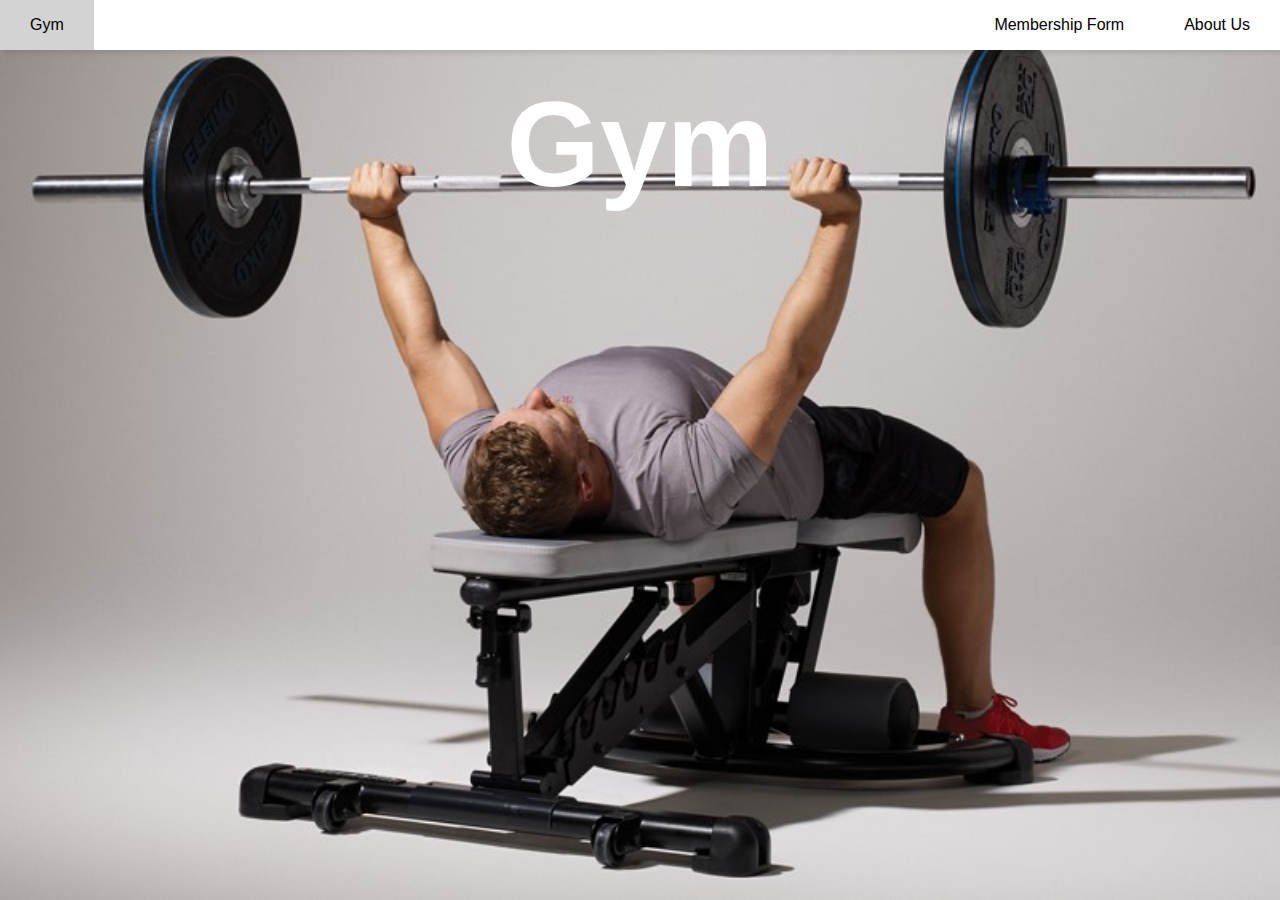
<file: index.html>
<!DOCTYPE html>
<html lang="en">
<head>
    <meta charset="UTF-8">
    <meta name="viewport" content="width=device-width, initial-scale=1.0">
    <title>Gym</title>
    <link rel="stylesheet" href="main.css">
</head>
<body>
    <nav>
        <ul class="sidebar">
            <li onclick=hideSidebar()><a href="#"><svg xmlns="http://www.w3.org/2000/svg" height="24px" viewBox="0 -960 960 960" width="24px" fill="#e8eaed"><path d="m256-200-56-56 224-224-224-224 56-56 224 224 224-224 56 56-224 224 224 224-56 56-224-224-224 224Z"/></svg></a></li>
            <li><a href="Aboutus.html">About Us</a></li>
            <li><a href="Membershipform.html">Membership Form</a></li>
        </ul>
        <ul>
            <li><a href="index.html">Gym</a></li>
            <li class="hideOnMobile"><a href="Membershipform.html">Membership Form</a></li>
            <li class="hideOnMobile"><a href="Aboutus.html">About Us</a></li>
            <li class="menu-button" onclick=showsidebar()><a href="#"><svg xmlns="http://www.w3.org/2000/svg" height="26px" viewBox="0 -960 960 960" width="26px" fill="#e8eaed"><path d="M120-240v-80h720v80H120Zm0-200v-80h720v80H120Zm0-200v-80h720v80H120Z"/></svg></a></li>
        </ul>
    </nav>
    <h1>Gym</h1>

    <script>
        function showsidebar(){
            const sidebar = document.querySelector('.sidebar')
            sidebar.style.display = 'flex'
        }
        function hideSidebar(){
            const sidebar = document.querySelector('.sidebar')
            sidebar.style.display = 'none'
        }
    </script>
</body>
</html>
</file>
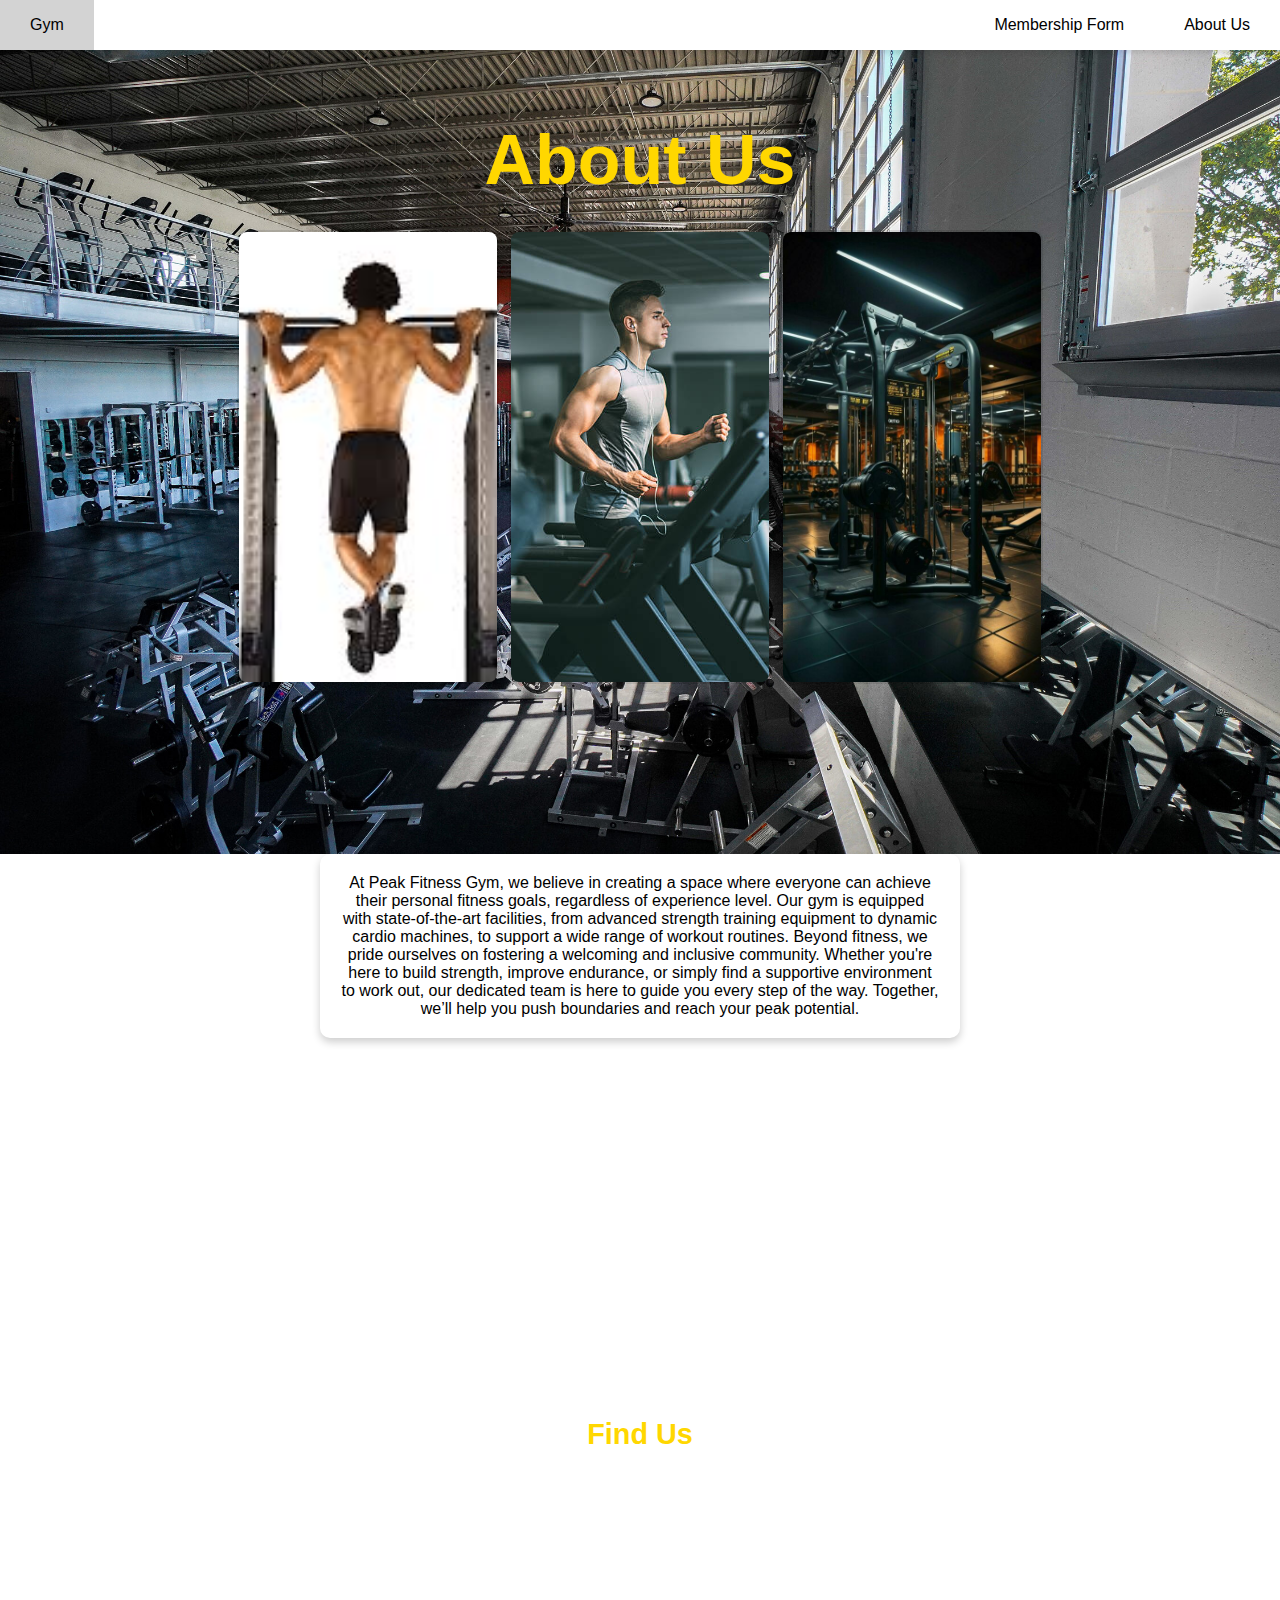
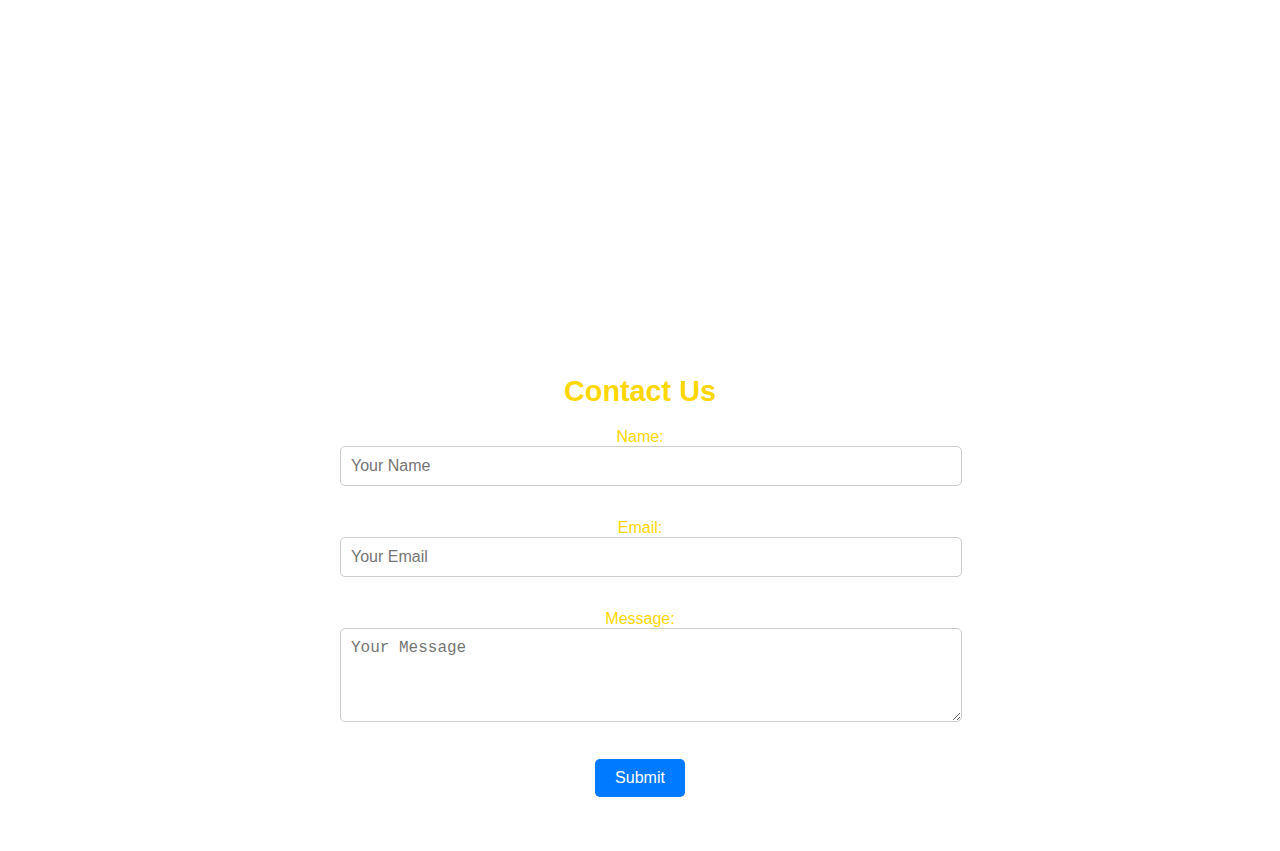
<file: Aboutus.html>
<!DOCTYPE html>
<html lang="en">
<head>
    <meta charset="UTF-8">
    <meta name="viewport" content="width=device-width, initial-scale=1.0">
    <title>AboutUs</title>
    <link rel="stylesheet" href="aboutus.css">
</head>
<body>
    <nav>
        <ul class="sidebar">
            <li onclick=hideSidebar()><a href="#"><svg xmlns="http://www.w3.org/2000/svg" height="24px" viewBox="0 -960 960 960" width="24px" fill="#e8eaed"><path d="m256-200-56-56 224-224-224-224 56-56 224 224 224-224 56 56-224 224 224 224-56 56-224-224-224 224Z"/></svg></a></li>
            <li><a href="Aboutus.html">About Us</a></li>
            <li><a href="Membershipform.html">Membership Form</a></li>
        </ul>
        <ul>
            <li><a href="index.html">Gym</a></li>
            <li class="hideOnMobile"><a href="Membershipform.html">Membership Form</a></li>
            <li class="hideOnMobile"><a href="Aboutus.html">About Us</a></li>
            <li class="menu-button" onclick=showsidebar()><a href="#"><svg xmlns="http://www.w3.org/2000/svg" height="26px" viewBox="0 -960 960 960" width="26px" fill="#e8eaed"><path d="M120-240v-80h720v80H120Zm0-200v-80h720v80H120Zm0-200v-80h720v80H120Z"/></svg></a></li>
        </ul>
    </nav>

    <h1>About Us</h1>
    <div class="map-container">
        <!-- Gym Photos Above the Map -->
        <div class="gymphoto">
            <img src="pullup.jpg" alt="Pull Up">
            <img src="runnning.jpg" alt="Running">
            <img src="equipment.jpg" alt="Equipment">
        </div>
        <br>
        <br>
        <br>
        <p class="white-box">
            At Peak Fitness Gym, we believe in creating a space where everyone can achieve their personal fitness goals, regardless of experience level. Our gym is equipped with state-of-the-art facilities, from advanced strength training equipment to dynamic cardio machines, to support a wide range of workout routines. Beyond fitness, we pride ourselves on fostering a welcoming and inclusive community. Whether you're here to build strength, improve endurance, or simply find a supportive environment to work out, our dedicated team is here to guide you every step of the way. Together, we’ll help you push boundaries and reach your peak potential.
        </p>
        <br>
        <br>
        <br>
        <br>
        <br>
        <br>
        <br>
        <br>
        <br>
        <br>
        <br>
        <br>
        <br>
        <br>
        <br>
        <br>
        <br>
        <br>
        <br>
        <br>


        <h2>Find Us</h2>
        <iframe src="https://www.google.com/maps/embed?pb=!1m18!1m12!1m3!1d6050.081933212997!2d-73.9875339!3d40.6950954!2m3!1f0!2f0!3f0!3m2!1i1024!2i768!4f13.1!3m3!1m2!1s0x89c25a4a16be2e53%3A0x94c50fb8b956f4d!2s300%20Jay%20St%2C%20Brooklyn%2C%20NY%2011201!5e0!3m2!1sen!2sus!4v1734148297010!5m2!1sen!2sus" width="600" 
        height="450" 
        style="border:0;" 
        allowfullscreen="" 
        loading="lazy" 
        referrerpolicy="no-referrer-when-downgrade">
        </iframe>
    </div>

    <div class="webform-container">
        <h2>Contact Us</h2>
        <form>
          <label for="name">Name:</label><br>
          <input type="text" id="name" name="name" placeholder="Your Name" required><br><br>
      
          <label for="email">Email:</label><br>
          <input type="email" id="email" name="email" placeholder="Your Email" required><br><br>
      
          <label for="message">Message:</label><br>
          <textarea id="message" name="message" placeholder="Your Message" rows="4" required></textarea><br><br>
      
          <button type="submit">Submit</button>
        </form>
      </div>

    <script>
        function showsidebar(){
            const sidebar = document.querySelector('.sidebar')
            sidebar.style.display = 'flex'
        }
        function hideSidebar(){
            const sidebar = document.querySelector('.sidebar')
            sidebar.style.display = 'none'
        }
    </script>
</body>
</html>
</file>
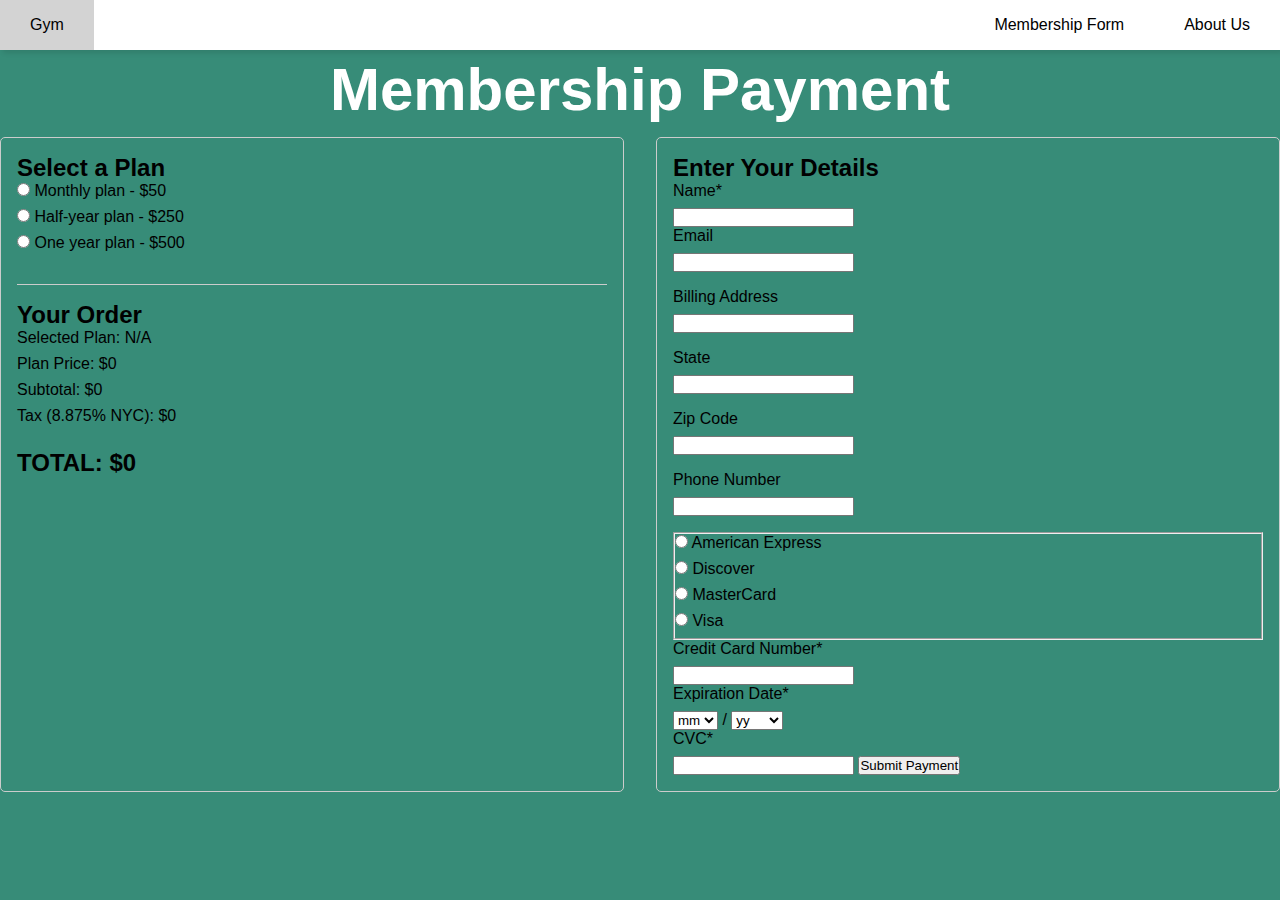
<file: Membershipform.html>
<!DOCTYPE html>
<html lang="en">
<head>
    <meta charset="UTF-8">
    <meta name="viewport" content="width=device-width, initial-scale=1.0">
    <title>Checkout</title>
    <link rel="stylesheet" href="membershipform.css">
</head>
<body>
    <nav>
        <ul class="sidebar">
            <li onclick=hideSidebar()><a href="#"><svg xmlns="http://www.w3.org/2000/svg" height="24px" viewBox="0 -960 960 960" width="24px" fill="#e8eaed"><path d="m256-200-56-56 224-224-224-224 56-56 224 224 224-224 56 56-224 224 224 224-56 56-224-224-224 224Z"/></svg></a></li>
            <li><a href="Aboutus.html">About Us</a></li>
            <li><a href="Membershipform.html">Membership Form</a></li>
        </ul>
        <ul>
            <li><a href="index.html">Gym</a></li>
            <li class="hideOnMobile"><a href="Membershipform.html">Membership Form</a></li>
            <li class="hideOnMobile"><a href="Aboutus.html">About Us</a></li>
            <li class="menu-button" onclick=showsidebar()><a href="#"><svg xmlns="http://www.w3.org/2000/svg" height="26px" viewBox="0 -960 960 960" width="26px" fill="#e8eaed"><path d="M120-240v-80h720v80H120Zm0-200v-80h720v80H120Zm0-200v-80h720v80H120Z"/></svg></a></li>
        </ul>
    </nav>
        <h1>Membership Payment</h1>
        <br>
        <body>
            <div class="container">
                <div class="plans">
                    <h2>Select a Plan</h2>
                    <div class="form-group">
                        <label>
                            <input type="radio" name="plan" value="50" id="plan1"> Monthly plan - $50
                        </label>
                        <label>
                            <input type="radio" name="plan" value="250" id="plan2"> Half-year plan - $250
                        </label>
                        <label>
                            <input type="radio" name="plan" value="500" id="plan3"> One year plan - $500
                        </label>
                    </div>
                    <div class="order-summary" id="orderSummary">
                        <h2>Your Order</h2>
                        <div>Selected Plan: <span id="planName">N/A</span></div>
                        <div>Plan Price: $<span id="planPrice">0</span></div>
                        <div>Subtotal: $<span id="subtotal">0</span></div>
                        <div>Tax (8.875% NYC): $<span id="taxAmount">0</span></div>
                        <div class="total">TOTAL: $<span id="totalAmount">0</span></div>
                    </div>
                </div>
            
                <div class="details">
                    <h2>Enter Your Details</h2>
                    <form id="paymentForm">
                        <label for="cardName">Name*</label>
                        <input name="cardName" id="cardName" maxlength="25" type="text" /> 

                        <div class="form-group">
                            <label for="email">Email</label>
                            <input type="email" id="email" required>
                        </div>
                        <div class="form-group">
                            <label for="billingAddress">Billing Address</label>
                            <input type="text" id="billingAddress" maxlength="50" required>
                        </div>
                        <div class="form-group">
                            <label for="state">State</label>
                            <input type="text" id="state" maxlength="2" required>
                        </div>
                        <div class="form-group">
                            <label for="zipcode">Zip Code</label>
                            <input type="text" id="zipcode" maxlength="5" required>
                        </div>
                        <div class="form-group">
                            <label for="phone">Phone Number</label>
                            <input type="text" id="phone" maxlength="10" required>
                        </div>
                        <fieldset id="cards">
                            <label class="cardLabel">
                               <input name="credit" value="amex" type="radio" required />               
                               <span>American Express</span>
                            </label>
                            <label class="cardLabel">               
                               <input name="credit" value="discover" type="radio" />
                               <span>Discover</span>
                            </label>
                            <label class="cardLabel">                              
                               <input name="credit" value="master" type="radio"  />
                               <span>MasterCard</span>
                            </label>
                            <label class="cardLabel">                                    
                               <input name="credit" value="visa" type="radio"  />
                               <span>Visa</span>
                            </label>
                         </fieldset> 
                        <label for="cardNumber">Credit Card Number*</label>
                        <input name="cardNumber" id="cardNumber" required type="text"
                               pattern="^(?:4[0-9]{12}(?:[0-9]{3})?|5[1-5][0-9]{14}|6(?:011|5[0-9][0-9])[0-9]{12}|3[47][0-9]{13}|3(?:0[0-5]|[68][0-9])[0-9]{11}|(?:2131|1800|35\d{3})\d{11})$"/>
            
                        <label for="expMonth">Expiration Date*</label>
                        <select id="expMonth" name="expMonth">
                           <option value="mm">mm</option>
                           <option value="01">01</option>
                           <option value="02">02</option>
                           <option value="03">03</option>
                           <option value="04">04</option>
                           <option value="05">05</option>
                           <option value="06">06</option>
                           <option value="07">07</option>
                           <option value="08">08</option>
                           <option value="09">09</option>
                           <option value="10">10</option>
                           <option value="11">11</option>
                           <option value="12">12</option>
                        </select>
                        <span id="separator"> / </span>
                        <select id="expYear" name="expYear">
                           <option value="yy">yy</option>
                           <option value="2022">2022</option>
                           <option value="2023">2023</option>
                           <option value="2024">2024</option>
                           <option value="2025">2025</option>
                           <option value="2026">2026</option>
                        </select>            
            
                        <label for="cvc">CVC*</label>
                        <input name="cvc" id="cvc" required pattern="^\d{3,4}$" type="text"/>
                     </fieldset>
                        <button type="submit">Submit Payment</button>
                    </form>
                </div>
            </div>
            
            <script>
                const planInputs = document.querySelectorAll('input[name="plan"]');
                const planNameDisplay = document.getElementById('planName');
                const planPriceDisplay = document.getElementById('planPrice');
                const subtotalDisplay = document.getElementById('subtotal');
                const taxAmountDisplay = document.getElementById('taxAmount');
                const totalAmountDisplay = document.getElementById('totalAmount');
            
                planInputs.forEach(input => {
                    input.addEventListener('change', () => {
                        const price = parseFloat(input.value) || 0;
                        const taxRate = 0.08875; // NYC tax rate
                        const tax = price * taxRate;
                        const total = price + tax;
            
                        planNameDisplay.textContent = input.nextSibling.textContent.trim();
                        planPriceDisplay.textContent = price.toFixed(2);
                        subtotalDisplay.textContent = price.toFixed(2);
                        taxAmountDisplay.textContent = tax.toFixed(2);
                        totalAmountDisplay.textContent = total.toFixed(2);
                    });
                });
            
                document.getElementById('paymentForm').addEventListener('submit', (e) => {
                    e.preventDefault();
                    alert('Payment submitted!');
                });
            </script>
                <script>
                    function showsidebar(){
                        const sidebar = document.querySelector('.sidebar')
                        sidebar.style.display = 'flex'
                    }
                    function hideSidebar(){
                        const sidebar = document.querySelector('.sidebar')
                        sidebar.style.display = 'none'
                    }
                </script>
        </body>
</html>
</file>
<file: main.css>
*{
    margin: 0;
    padding: 0;
}

body {
    min-height: 100vh;
    background-image: url("Benchpress.jpg");
    background-size: cover;
    background-repeat: no-repeat;
    font-family: 'Segoe UI', Tahoma, Geneva, Verdana, sans-serif;
    background-position: center;
  } 

nav {
    background-color: white;
    box-shadow: 3px 3px 5px rgba(0, 0, 0, 0.1);
}

nav ul {
    width: 100%;
    list-style: none;
    display: flex;
    justify-content: flex-end;
    align-items: center;
}

nav li {
    height: 50px;
}

nav a {
    height: 100%;
    padding: 0 30px;
    text-decoration: none;
    display: flex;
    align-items: center;
    color: black;
}

nav a:hover {
    background-color: lightgray;
}

nav li:first-child {
    margin-right: auto;
}

.sidebar {
    position: fixed;
    top: 0;
    right: 0;
    height: 100vh;
    width: 250px;
    z-index: 999;
    background-color: rgba(13, 7, 7, 0);
    backdrop-filter: blur(10px);
    box-shadow: -10px 0 10px rgba(0,0,0,0.1);
    display: none;
    flex-direction: column;
    align-items: flex-start;
    justify-content: flex-start;
}

.sidebar li {
    width: 100%;
}

.sidebar a{
    width: 100%;
}
.menu-button {
    display: none;
}
@media(max-width: 800px){
    .hideOnMobile{
        display: none;
    }
    .menu-button {
        display: block;
    }
}

@media(max-width: 400px){
    .sidebar{
        width: 100%;
    }
}

.svg {
    color: black;
}

h1 {
    color:white;
    text-align: center;
    font-size: 120px;
    position: relative;
    top: 25px;
  }
</file>
<file: aboutus.css>
*{
  margin: 0;
  padding: 0;
}

body {
    min-height: 100vh;
    background-image: url("gym5.jpg");
    background-size: 100%;
    background-repeat: no-repeat;
    font-family: 'Segoe UI', Tahoma, Geneva, Verdana, sans-serif;
    background-position: center top;
  }

nav {
  background-color: white;
  box-shadow: 3px 3px 5px rgba(0, 0, 0, 0.1);
}

nav ul {
  width: 100%;
  list-style: none;
  display: flex;
  justify-content: flex-end;
}

nav li {
  height: 50px;
}

nav a {
  height: 100%;
  padding: 0 30px;
  text-decoration: none;
  display: flex;
  align-items: center;
  color: black;
}

nav a:hover {
  background-color: lightgray;
}

nav li:first-child {
  margin-right: auto;
}

.sidebar {
  position: fixed;
  top: 0;
  right: 0;
  height: 100vh;
  width: 250px;
  z-index: 999;
  background-color: rgba(13, 7, 7, 0);
  backdrop-filter: blur(10px);
  box-shadow: -10px 0 10px rgba(0,0,0,0.1);
  display: none;
  flex-direction: column;
  align-items: flex-start;
  justify-content: flex-start;
}

.sidebar li {
  width: 100%;
}

.sidebar a{
  width: 100%;
}
.menu-button {
  display: none;
}
@media(max-width: 800px){
  .hideOnMobile{
      display: none;
  }
  .menu-button {
      display: block;
  }
}

@media(max-width: 400px){
  .sidebar{
      width: 100%;
  }
}

  
.svg {
  color: black;
}

h1 {
  color:#FFD700;
  text-align: center;
  font-size: 70px;
  position: relative;
  top: 70px;
}

.gymphoto {
  margin: 100px auto;
  width: 70%;
  height: 450px;
  display: flex;
  justify-content: center;
  gap: 10px;
  
}

.gymphoto img {
  width: 10%;
  height: 100%;
  object-fit: cover;
  border-radius: 10px;
  border: 2px solid rgba(0, 0, 0, 0.1); 
  transition: all ease-in-out 0.5s;
  flex: 1 1 auto;
}

.gymphoto img:hover {
  width: 25%;
}

/* Google Map Section */
.map-container {
  margin: 50px auto;
  width: 90%;
  text-align: center;
}

.map-container h2 {
  font-size: 1.8rem;
  margin-bottom: 20px;
}

/* Web Form Section */
.webform-container {
  margin: 50px auto;
  width: 90%;
  text-align: center;
}

.webform-container h2 {
  font-size: 1.8rem;
  margin-bottom: 20px;
}

.webform-container form {
  max-width: 600px;
  margin: 0 auto;
}

.webform-container input, 
.webform-container textarea {
  width: 100%;
  padding: 10px;
  margin-bottom: 15px;
  border: 1px solid #ccc;
  border-radius: 5px;
  font-size: 1rem;
}

.webform-container button {
  display: inline-block;
  padding: 10px 20px;
  font-size: 1rem;
  color: #fff;
  background-color: #007BFF;
  border: none;
  border-radius: 5px;
  cursor: pointer;
}

.webform-container button:hover {
  background-color: #0056b3;
}

h2 {
  color: #FFD700;
}

label {
  color:#FFD700;
}

p {
  color: black;
}

.white-box {
  background-color: white; 
  padding: 20px; 
  border-radius: 10px; 
  box-shadow: 0 4px 8px rgba(0, 0, 0, 0.2); 
  margin: 20px auto; 
  width: 80%; 
  max-width: 600px; 
  text-align: center; 
}
</file>
<file: membershipform.css>
*{
    margin: 0;
    padding: 0;
}

body {
    min-height: 100vh;
    background-image: url("MoneyGreen.webp");
    background-size: cover;
    background-repeat: no-repeat;
    font-family: 'Segoe UI', Tahoma, Geneva, Verdana, sans-serif;
    background-position: center;
  } 

nav {
    background-color: white;
    box-shadow: 3px 3px 5px rgba(0, 0, 0, 0.1);
}

nav ul {
    width: 100%;
    list-style: none;
    display: flex;
    justify-content: flex-end;
    align-items: center;
}

nav li {
    height: 50px;
}

nav a {
    height: 100%;
    padding: 0 30px;
    text-decoration: none;
    display: flex;
    align-items: center;
    color: black;
}

nav a:hover {
    background-color: lightgray;
}

nav li:first-child {
    margin-right: auto;
}

.sidebar {
    position: fixed;
    top: 0;
    right: 0;
    height: 100vh;
    width: 250px;
    z-index: 999;
    background-color: rgba(13, 7, 7, 0);
    backdrop-filter: blur(10px);
    box-shadow: -10px 0 10px rgba(0,0,0,0.1);
    display: none;
    flex-direction: column;
    align-items: flex-start;
    justify-content: flex-start;
}

.sidebar li {
    width: 100%;
}

.sidebar a{
    width: 100%;
}
.menu-button {
    display: none;
}
@media(max-width: 800px){
    .hideOnMobile{
        display: none;
    }
    .menu-button {
        display: block;
    }
}

@media(max-width: 400px){
    .sidebar{
        width: 100%;
    }
}

.svg {
    color: black;
}

h1 {
    color:white;
    text-align: center;
    font-size: 60px;
    position: relative;
    top: 5px;
  }

  .container {
    display: flex;
    gap: 2em;
}
.plans, .details {
    flex: 1;
    border: 1px solid #ccc;
    padding: 1em;
    border-radius: 5px;
}
.plans, .details {
    flex: 1;
    border: 1px solid #ccc;
    padding: 1em;
    border-radius: 5px;
}
.form-group {
    margin-bottom: 1em;
}
label {
    display: block;
    margin-bottom: 0.5em;
}
.total {
    font-size: 1.5em;
    font-weight: bold;
    margin-top: 1em;
}
.order-summary {
    margin-top: 2em;
    border-top: 1px solid #ccc;
    padding-top: 1em;
}
.order-summary div {
    margin-bottom: 0.5em;
}
</file>
